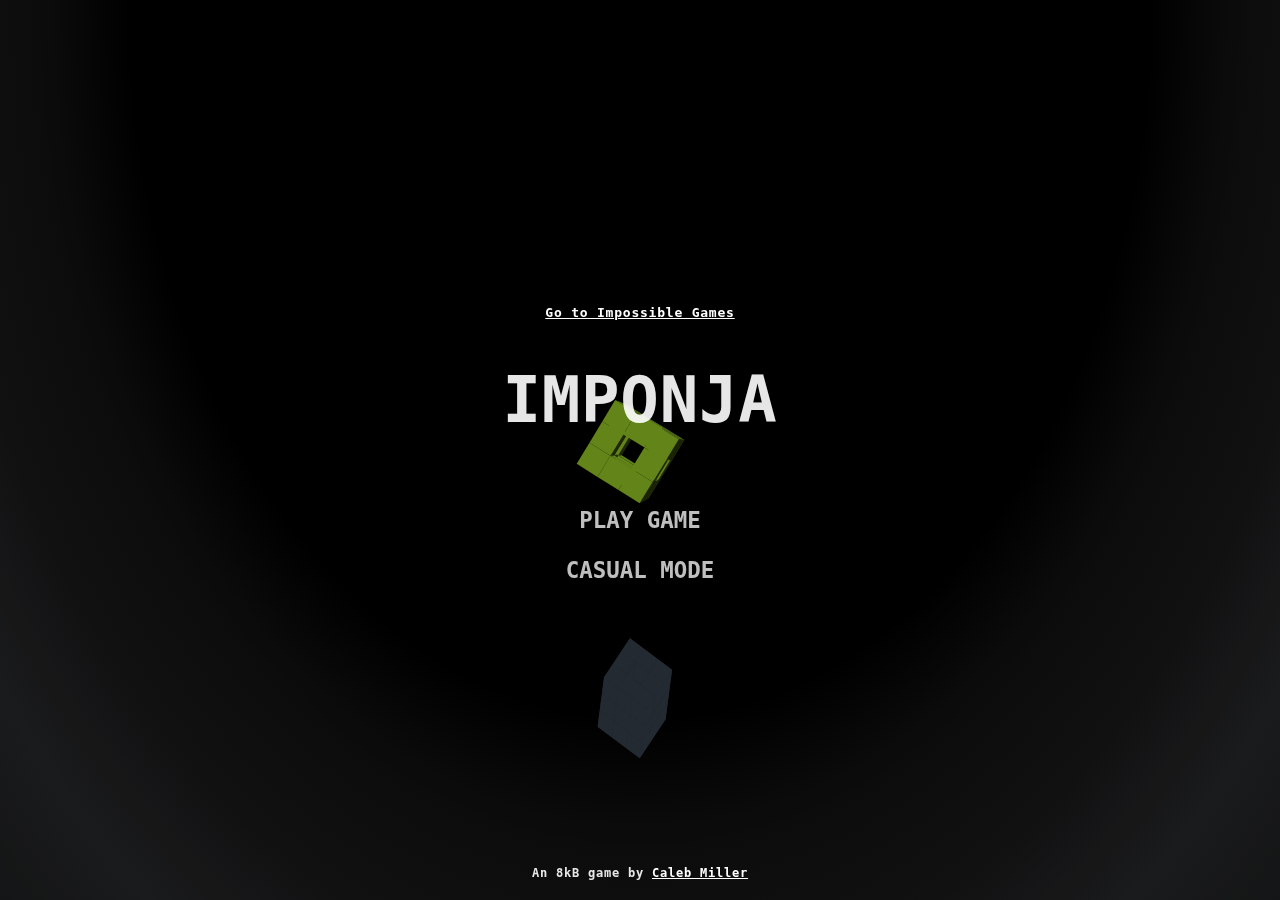
<file: minigames/imponja/index.html>
<!DOCTYPE html>
<html lang="en">

<head>
    <meta charset="UTF-8">
    <meta name="viewport" content="width=device-width, initial-scale=1.0">
    
    <title>IMPONJA</title>
    <link rel="stylesheet" href="index.css">
</head>

<body>
    <!-- Game canvas -->
    <canvas id="c"></canvas>

    <!-- Gameplay HUD -->
    <div class="hud">
        <div class="hud__score">
            <div class="score-lbl"></div>
            <div class="cube-count-lbl"></div>
        </div>
        <div class="pause-btn">
            <div></div>
        </div>
        <div class="slowmo">
            <div class="slowmo__bar"></div>
        </div>
    </div>

    <!-- Menu System -->
    <div class="menus">        
        <div class="menu menu--main">
            <a href="https://www.impossiblegames.fun" class="">Go to Impossible Games</a>
            <h1 style="margin-top: 50px;">IMPONJA</h1>            
            <button type="button" class="play-normal-btn">PLAY GAME</button>
            <button type="button" class="play-casual-btn">CASUAL MODE</button>
            <div class="credits">An 8kB game by <a href="https://cmiller.tech">Caleb Miller</a></div>
        </div>
        <div class="menu menu--pause">
            <h1>Paused</h1>
            <button type="button" class="resume-btn">RESUME GAME</button>
            <button type="button" class="menu-btn--pause">MAIN MENU</button>
        </div>
        <div class="menu menu--score">
            <h1>Game Over</h1>
            <h2>Your Score:</h2>
            <div class="final-score-lbl"></div>
            <div class="high-score-lbl"></div>
            <button type="button" class="play-again-btn">PLAY AGAIN</button>
            <button type="button" class="menu-btn--score">MAIN MENU</button>
        </div>
    </div>

</body>
<script src="./index.js" type="text/javascript"></script>

</html>
</file>
<file: minigames/imponja/index.css>
body {
    margin: 0;
    background-color: #000;
    background-image: radial-gradient(ellipse at top, #000000 0.0%, #000 11.1%, #000 22.2%, #000 33.3%, #000 44.4%, #000 55.6%, #0e0e0f 66.7%, #131314 77.8%, #1d1e1f 88.9%, #151718 100.0%);
    height: 100vh;
    overflow: hidden;

    font-family: monospace;
    font-weight: bold;
    letter-spacing: 0.06em;
    color: rgba(255, 255, 255, 0.75);
}

#c {
    display: block;
    touch-action: none;
    transform: translateZ(0);
}


/*/////////////////////
//        HUD        //
/////////////////////*/


.hud__score,
.pause-btn {
    position: fixed;
    font-size: calc(14px + 2vw + 1vh);
}

.hud__score {
    top: 0.65em;
    left: 0.65em;
    pointer-events: none;
    user-select: none;
}

.cube-count-lbl {
    font-size: 0.46em;
}

.pause-btn {
    position: fixed;
    top: 0;
    right: 0;
    padding: 0.8em 0.65em;
}

.pause-btn>div {
    position: relative;
    width: 0.8em;
    height: 0.8em;
    opacity: 0.75;
}

.pause-btn>div::before,
.pause-btn>div::after {
    content: '';
    display: block;
    width: 34%;
    height: 100%;
    position: absolute;
    background-color: #fff;
}

.pause-btn>div::after {
    right: 0;
}

.slowmo {
    position: fixed;
    bottom: 0;
    width: 100%;
    pointer-events: none;
    opacity: 0;
    transition: opacity 0.4s;
    will-change: opacity;
}

.slowmo::before {
    content: 'SLOW-MO';
    display: block;
    font-size: calc(8px + 1vw + 0.5vh);
    margin-left: 0.5em;
    margin-bottom: 8px;
}

.slowmo::after {
    content: '';
    display: block;
    position: fixed;
    bottom: 0;
    width: 100%;
    height: 1.5vh;
    background-color: rgba(0, 0, 0, 0.25);
    z-index: -1;
}

.slowmo__bar {
    height: 1.5vh;
    background-color: rgba(255, 255, 255, 0.75);
    transform-origin: 0 0;
}



/*/////////////////////
//       MENUS       //
/////////////////////*/

.menus::before {
    content: '';
    pointer-events: none;
    position: fixed;
    top: 0;
    right: 0;
    bottom: 0;
    left: 0;
    background-color: #000;
    opacity: 0;
    transition: opacity 0.2s;
    transition-timing-function: ease-in;
}

.menus.has-active::before {
    opacity: 0.08;
    transition-duration: 0.4s;
    transition-timing-function: ease-out;
}

.menus.interactive-mode::before {
    opacity: 0.02;
}



/* Menu containers */
.menu {
    pointer-events: none;
    position: fixed;
    top: 0;
    right: 0;
    bottom: 0;
    left: 0;
    display: flex;
    flex-direction: column;
    justify-content: center;
    align-items: center;
    user-select: none;
    text-align: center;
    color: rgba(255, 255, 255, 0.9);
    opacity: 0;
    visibility: hidden;
    transform: translateY(30px);
    transition-property: opacity, visibility, transform;
    transition-duration: 0.2s;
    transition-timing-function: ease-in;
}

.menu.active {
    opacity: 1;
    visibility: visible;
    transform: translateY(0);
    transition-duration: 0.4s;
    transition-timing-function: ease-out;
}

.menus.interactive-mode .menu.active {
    opacity: 0.6;
}

.menus:not(.interactive-mode) .menu.active>* {
    pointer-events: auto;
}


/* Common menu elements */

h1 {
    font-size: 4rem;
    line-height: 0.95;
    text-align: center;
    font-weight: bold;
    margin: 0 0.65em 1em;
}

h2 {
    font-size: 1.2rem;
    line-height: 1;
    text-align: center;
    font-weight: bold;
    margin: -1em 0.65em 1em;
}

.final-score-lbl {
    font-size: 5rem;
    margin: -0.2em 0 0;
}

.high-score-lbl {
    font-size: 1.2rem;
    margin: 0 0 2.5em;
}

button {
    display: block;
    position: relative;
    width: 200px;
    padding: 12px 20px;
    background: transparent;
    border: none;
    outline: none;
    user-select: none;
    font-family: monospace;
    font-weight: bold;
    font-size: 1.4rem;
    color: #fff;
    opacity: 0.75;
    transition: opacity 0.3s;
}

button::before {
    content: '';
    position: absolute;
    top: 0;
    right: 0;
    bottom: 0;
    left: 0;
    background-color: rgba(255, 255, 255, 0.15);
    transform: scale(0, 0);
    opacity: 0;
    transition: opacity 0.3s, transform 0.3s;
}

/* No `:focus` styles because this is a mouse/touch game! */
button:active {
    opacity: 1;
}

button:active::before {
    transform: scale(1, 1);
    opacity: 1;
}

.credits {
    font-size: 12px;
    position: fixed;
    width: 100%;
    right: 0;
    /* color: #131314; */
    bottom: 20px;
}
.credits a {
    color: white
    /* text-decoration: none; */
}

a {
    color: white;
}

/* Only enable hover state on large screens */
@media (min-width: 1025px) {
    button:hover {
        opacity: 1;
    }

    button:hover::before {
        transform: scale(1, 1);
        opacity: 1;
    }
}
</file>
